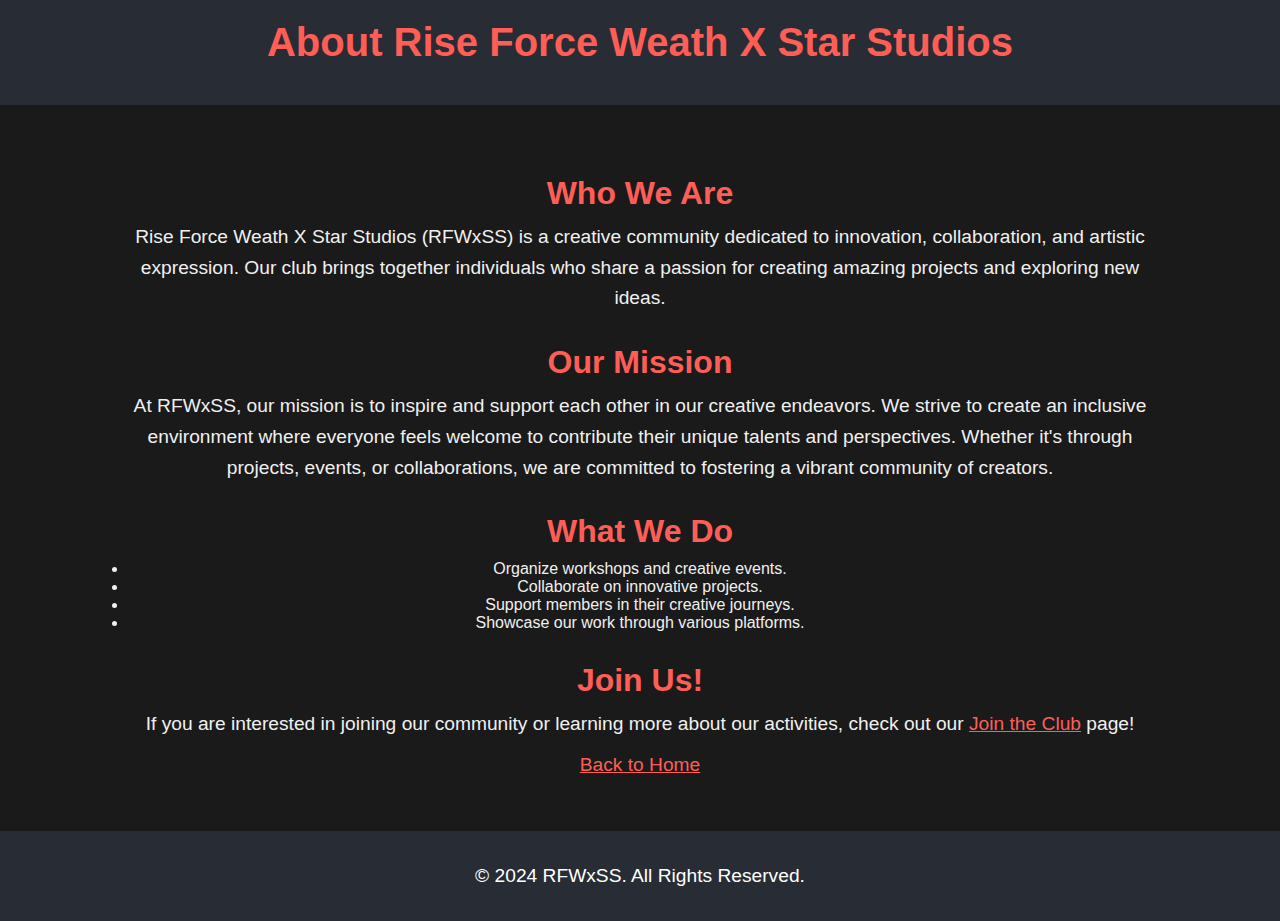
<file: about.html>
<!DOCTYPE html>
<html lang="en">
<head>
    <meta charset="UTF-8">
    <meta name="viewport" content="width=device-width, initial-scale=1.0">
    <title>About Us - RFWxSS</title>
    <style>
        /* Basic Reset */
        * {
            margin: 0;
            padding: 0;
            box-sizing: border-box;
            font-family: 'Arial', sans-serif;
        }

        body {
            background: #1a1a1a;
            color: #f0f0f0;
            overflow-x: hidden;
        }

        header {
            background-color: #282c34;
            color: white;
            text-align: center;
            padding: 20px;
        }

        main {
            padding: 40px 10%;
            text-align: center;
        }

        h1 {
            font-size: 2.5em;
            margin-bottom: 20px;
            color: #ff5e57;
        }

        h2 {
            font-size: 2em;
            margin: 30px 0 10px;
            color: #ff5e57;
        }

        p {
            font-size: 1.2em;
            line-height: 1.6em;
            margin: 10px 0;
        }

        footer {
            text-align: center;
            padding: 20px;
            background-color: #282c34;
            color: white;
        }
    </style>
</head>
<body>
    <header>
        <h1>About Rise Force Weath X Star Studios</h1>
    </header>
    <main>
        <h2>Who We Are</h2>
        <p>Rise Force Weath X Star Studios (RFWxSS) is a creative community dedicated to innovation, collaboration, and artistic expression. Our club brings together individuals who share a passion for creating amazing projects and exploring new ideas.</p>

        <h2>Our Mission</h2>
        <p>At RFWxSS, our mission is to inspire and support each other in our creative endeavors. We strive to create an inclusive environment where everyone feels welcome to contribute their unique talents and perspectives. Whether it's through projects, events, or collaborations, we are committed to fostering a vibrant community of creators.</p>

        <h2>What We Do</h2>
        <ul>
            <li>Organize workshops and creative events.</li>
            <li>Collaborate on innovative projects.</li>
            <li>Support members in their creative journeys.</li>
            <li>Showcase our work through various platforms.</li>
        </ul>

        <h2>Join Us!</h2>
        <p>If you are interested in joining our community or learning more about our activities, check out our <a href="join-club.html" style="color: #ff5e57;">Join the Club</a> page!</p>

        <p><a href="index.html" style="color: #ff5e57;">Back to Home</a></p>
    </main>
    <footer>
        <p>&copy; 2024 RFWxSS. All Rights Reserved.</p>
    </footer>
</body>
</html>
</file>
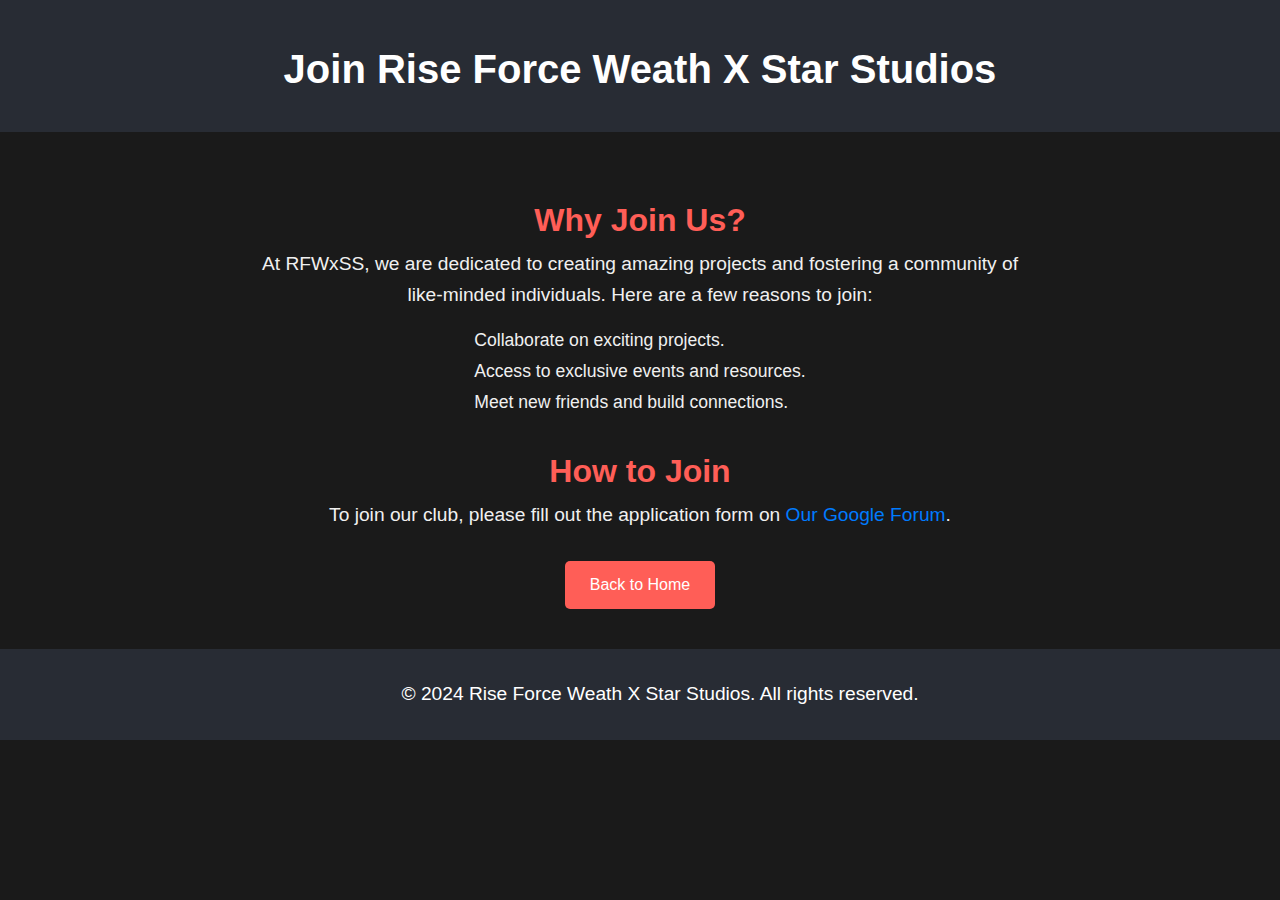
<file: join-club.html>
<!DOCTYPE html>
<html lang="en">
<head>
    <meta charset="UTF-8">
    <meta name="viewport" content="width=device-width, initial-scale=1.0">
    <title>Join the RFWxSS Club</title>
    <link rel="stylesheet" href="styles.css">
    <style>
        body {
            background-color: #1a1a1a;
            color: #f0f0f0;
            font-family: Arial, sans-serif;
        }

        header {
            background-color: #282c34;
            color: white;
            text-align: center;
            padding: 20px;
        }

        main {
            padding: 40px 20%;
            text-align: center;
        }

        h1 {
            font-size: 2.5em;
            margin-bottom: 20px;
        }

        h2 {
            font-size: 2em;
            margin: 30px 0 10px;
            color: #ff5e57;
        }

        p {
            font-size: 1.2em;
            line-height: 1.6em;
            margin: 10px 0;
        }

        ul {
            list-style-type: none;
            padding: 0;
            text-align: left;
            margin: 0 auto;
            display: inline-block;
            max-width: 600px;
        }

        ul li {
            margin: 10px 0;
            font-size: 1.1em;
        }

        a.button {
            display: inline-block;
            padding: 15px 25px;
            margin-top: 20px;
            background-color: #ff5e57;
            color: #fff;
            text-decoration: none;
            border-radius: 5px;
            transition: background-color 0.3s;
        }

        a.button:hover {
            background-color: #e55b52;
        }

        footer {
            text-align: center;
            padding: 20px;
            background-color: #282c34;
            color: white;
            position: relative;
            bottom: 0;
            width: 100%;
        }
    </style>
</head>
<body>
    <header>
        <h1>Join Rise Force Weath X Star Studios</h1>
    </header>
    <main>
        <h2>Why Join Us?</h2>
        <p>At RFWxSS, we are dedicated to creating amazing projects and fostering a community of like-minded individuals. Here are a few reasons to join:</p>
        <ul>
            <li>Collaborate on exciting projects.</li>
            <li>Access to exclusive events and resources.</li>
            <li>Meet new friends and build connections.</li>
        </ul>
        
        <h2>How to Join</h2>
        <p>To join our club, please fill out the application form on <a href="https://forms.gle/qCsg6WbE2LfS4buBA">Our Google Forum</a>.</p>
        <a class="button" href="index.html">Back to Home</a>
    </main>
    <footer>
        <p>© 2024 Rise Force Weath X Star Studios. All rights reserved.</p>
    </footer>
</body>
</html>
</file>
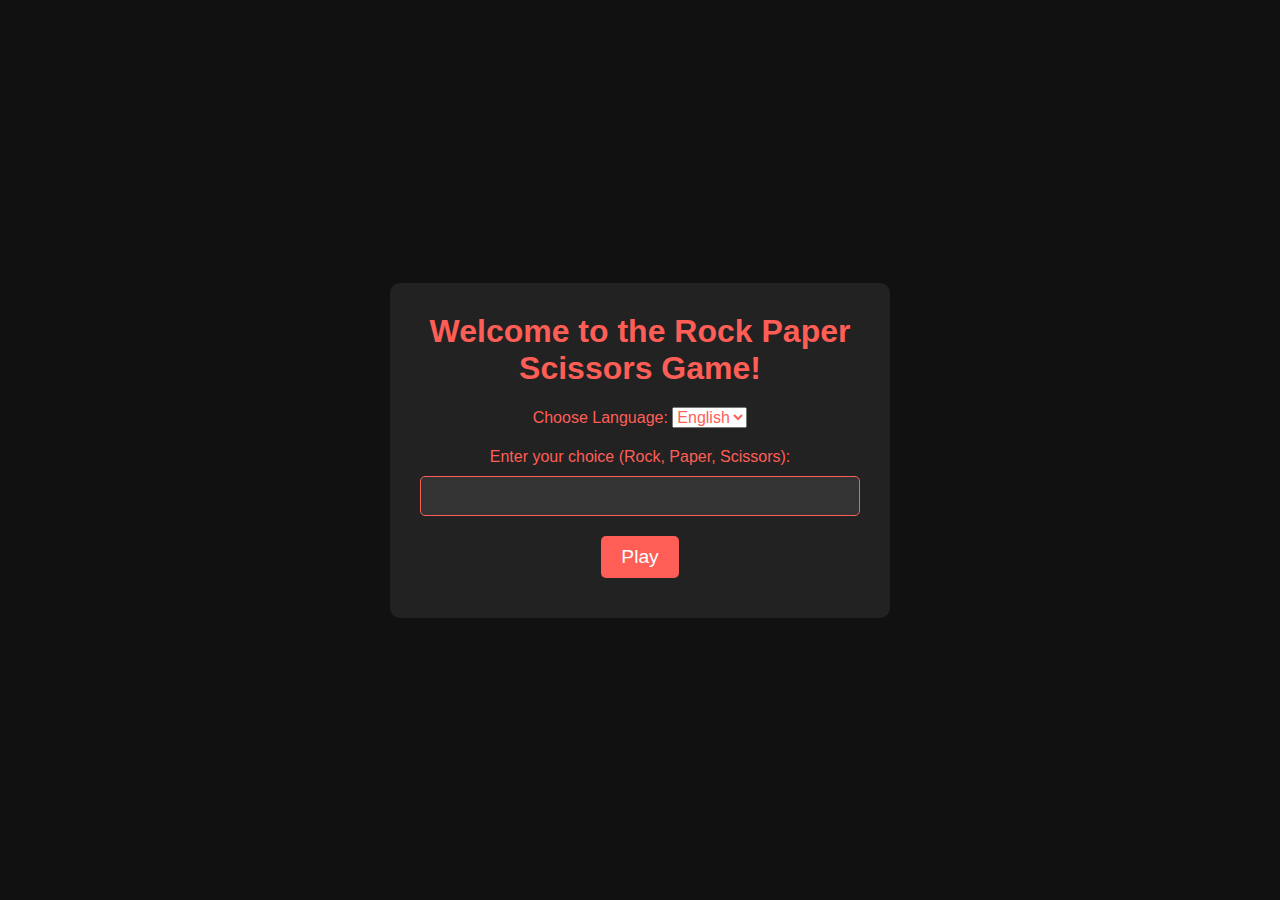
<file: Rock-Paper-Scissors.html>
<!DOCTYPE html>
<html lang="en">
<head>
    <meta charset="UTF-8">
    <meta name="viewport" content="width=device-width, initial-scale=1.0">
    <title>Rock Paper Scissors Game</title>
    <link rel="stylesheet" href="styles2.css">
</head>
<body>
    <div class="container">
        <h1 id="welcomeMessage">Welcome to the Rock Paper Scissors Game!</h1>
        
        <label for="languageSelect">Choose Language:</label>
        <select id="languageSelect">
            <option value="en">English</option>
            <option value="tr">Turkish</option>
        </select>

        <p id="credits"></p>
        <a id="creditsLink" href="https://www.traff.co/85l96AoY" target="_blank"></a>

        <label id="entryLabel" for="choiceInput">Enter your choice (Rock, Paper, Scissors):</label>
        <input type="text" id="choiceInput">

        <button class="button" onclick="playGame()">Play</button>
        <p id="result"></p>
    </div>

    <script>
        let lang = 'en';

        document.getElementById("languageSelect").addEventListener("change", function () {
            lang = this.value;
            updateLanguage();
        });

        function updateLanguage() {
            if (lang === 'tr') {
                document.getElementById("welcomeMessage").innerText = "Taş Kağıt Makas Oyununa Hoşgeldiniz!";
                document.getElementById("credits").innerText = "COPYRIGHT © 2024 MAVI KAYAN(TRUE-BL1R4Y). TÜM HAKLARI SAKLIDIR.";
                document.getElementById("creditsLink").innerText = "COPYRIGHT İçin Tıklayın";
                document.getElementById("entryLabel").innerText = "Seçiminizi girin (Taş, Kağıt, Makas):";
            } else {
                document.getElementById("welcomeMessage").innerText = "Welcome to the Rock Paper Scissors Game!";
                document.getElementById("credits").innerText = "COPYRIGHT © 2024 MAVI KAYAN(TRUE-BL1R4Y). ALL RIGHTS RESERVED.";
                document.getElementById("creditsLink").innerText = "Click Here For The Copyright";
                document.getElementById("entryLabel").innerText = "Enter your choice (Rock, Paper, Scissors):";
            }
        }

        function playGame() {
            const userChoice = document.getElementById("choiceInput").value.toLowerCase();
            const choices = lang === 'tr' ? ["taş", "kağıt", "makas"] : ["rock", "paper", "scissors"];
            const computerChoice = choices[Math.floor(Math.random() * choices.length)];
            let resultText;

            if (!choices.includes(userChoice)) {
                resultText = lang === 'tr' ? "Geçersiz seçim!" : "Invalid choice!";
            } else if (userChoice === computerChoice) {
                resultText = lang === 'tr' ? "Berabere!" : "It's a tie!";
            } else if (
                (userChoice === 'taş' && computerChoice === 'makas') || 
                (userChoice === 'kağıt' && computerChoice === 'taş') || 
                (userChoice === 'makas' && computerChoice === 'kağıt') || 
                (userChoice === 'rock' && computerChoice === 'scissors') || 
                (userChoice === 'scissors' && computerChoice === 'paper') || 
                (userChoice === 'paper' && computerChoice === 'rock')
            ) { 
                resultText = lang === 'tr' ? "Kazandınız!" : "You win!";
            } else {
                resultText = lang === 'tr' ? "Kaybettiniz!" : "You lose!";
            }

            document.getElementById("result").innerText = `${lang === 'tr' ? 'Sizin seçiminiz' : 'Your choice'}: ${userChoice}\n${lang === 'tr' ? 'Bilgisayarın seçimi' : "Computer's choice"}: ${computerChoice}\n${resultText}`;
        }
    </script>
</body>
</html>
</file>
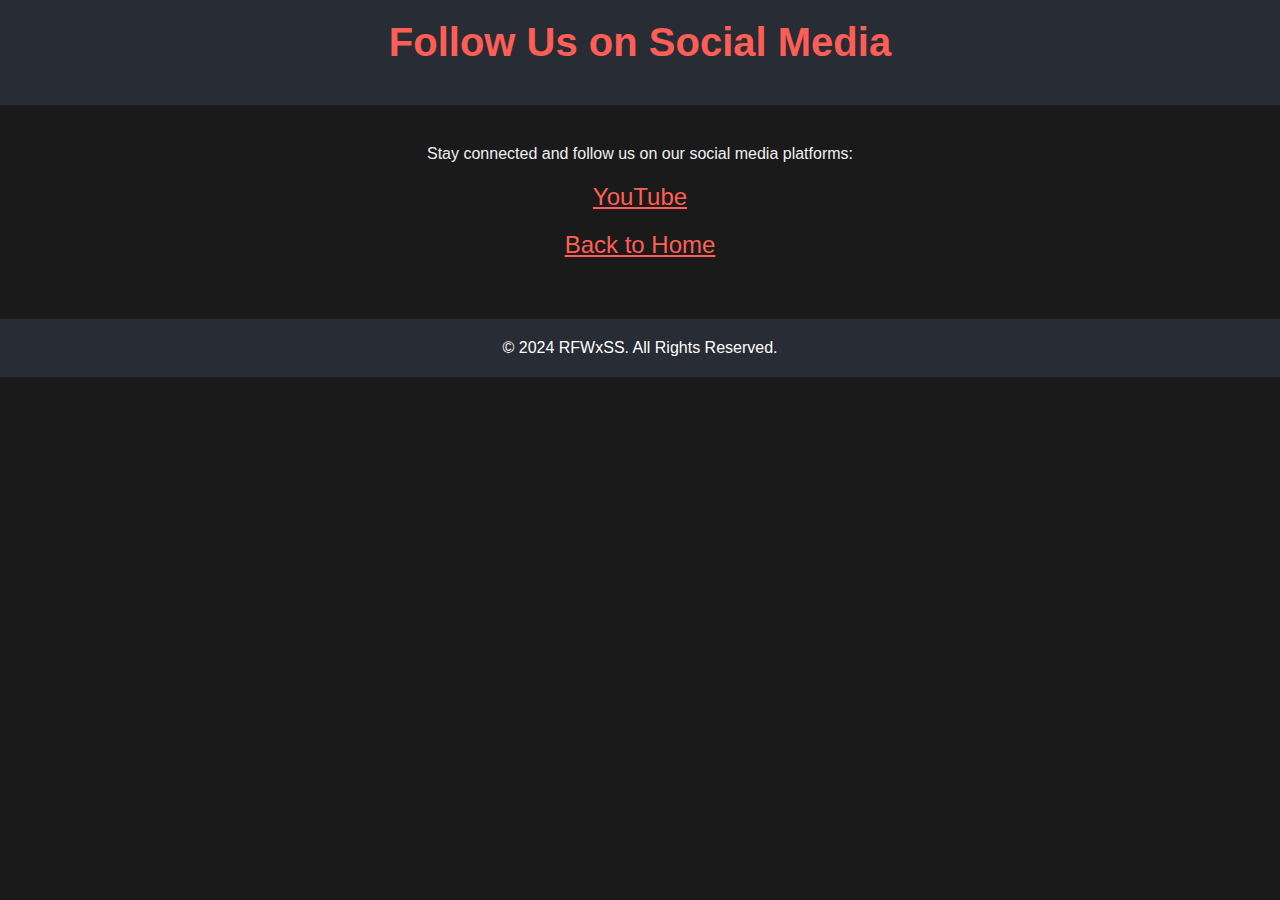
<file: social.html>
<!DOCTYPE html>
<html lang="en">
<head>
    <meta charset="UTF-8">
    <meta name="viewport" content="width=device-width, initial-scale=1.0">
    <title>Social Links - RFWxSS</title>
    <style>
        /* Basic Reset */
        * {
            margin: 0;
            padding: 0;
            box-sizing: border-box;
            font-family: 'Arial', sans-serif;
        }

        body {
            background: #1a1a1a;
            color: #f0f0f0;
            overflow-x: hidden;
        }

        header {
            background-color: #282c34;
            color: white;
            text-align: center;
            padding: 20px;
        }

        main {
            padding: 40px 10%;
            text-align: center;
        }

        h1 {
            font-size: 2.5em;
            margin-bottom: 20px;
            color: #ff5e57;
        }

        a {
            color: #ff5e57;
            font-size: 1.5em;
            display: block;
            margin: 20px 0;
            transition: color 0.3s;
        }

        a:hover {
            color: #ff7b7b;
        }

        footer {
            text-align: center;
            padding: 20px;
            background-color: #282c34;
            color: white;
        }
    </style>
</head>
<body>
    <header>
        <h1>Follow Us on Social Media</h1>
    </header>
    <main>
        <p>Stay connected and follow us on our social media platforms:</p>
        <a href="https://www.youtube.com/channel/UC2fSTmMRqbyyrAP793FQdeg/community?pvf=CAI%253D" target="_blank">YouTube</a>
        <p><a href="index.html" style="color: #ff5e57;">Back to Home</a></p>
    </main>
    <footer>
        <p>&copy; 2024 RFWxSS. All Rights Reserved.</p>
    </footer>
</body>
</html>
</file>
<file: styles.css>
body {
    font-family: Arial, sans-serif;
    background-color: #282c34;
    color: #252158;
    margin: 0;
    padding: 0;
}

header {
    background-color: #252158;
    color: white;
    text-align: center;
    padding: 20px;
}

main {
    padding: 20px;
}

footer {
    text-align: center;
    padding: 10px;
    background-color: #252158;
    color: white;
    position: fixed;
    bottom: 0;
    width: 100%;
}

a {
    color: #007BFF;
    text-decoration: none;
}

a:hover {
    text-decoration: underline;
}
</file>
<file: styles2.css>
/* styles2.css - Pink-Black Theme for Game */

/* Reset and Font */
* {
    margin: 0;
    padding: 0;
    box-sizing: border-box;
    font-family: 'Arial', sans-serif;
}

/* Body and Container */
body {
    background-color: #111;
    color: #fff;
    display: flex;
    justify-content: center;
    align-items: center;
    height: 100vh;
    margin: 0;
}

.container {
    max-width: 500px;
    background-color: #222;
    padding: 30px;
    border-radius: 10px;
    text-align: center;
}

/* Headings */
h1 {
    font-size: 2em;
    color: #ff5e57;
    margin-bottom: 20px;
}

/* Labels and Inputs */
label, select, p, #result {
    color: #ff5e57;
    font-size: 1em;
    margin-bottom: 10px;
}

#choiceInput {
    width: 100%;
    padding: 10px;
    margin-top: 10px;
    font-size: 1em;
    border-radius: 5px;
    border: 1px solid #ff5e57;
    background-color: #333;
    color: #fff;
}

/* Button */
.button {
    margin-top: 20px;
    padding: 10px 20px;
    font-size: 1.2em;
    background-color: #ff5e57;
    color: #fff;
    border: none;
    border-radius: 5px;
    cursor: pointer;
    transition: background-color 0.3s;
}

.button:hover {
    background-color: #ff7865;
}

/* Copyright */
a {
    color: #ff5e57;
    font-size: 0.9em;
}
</file>
